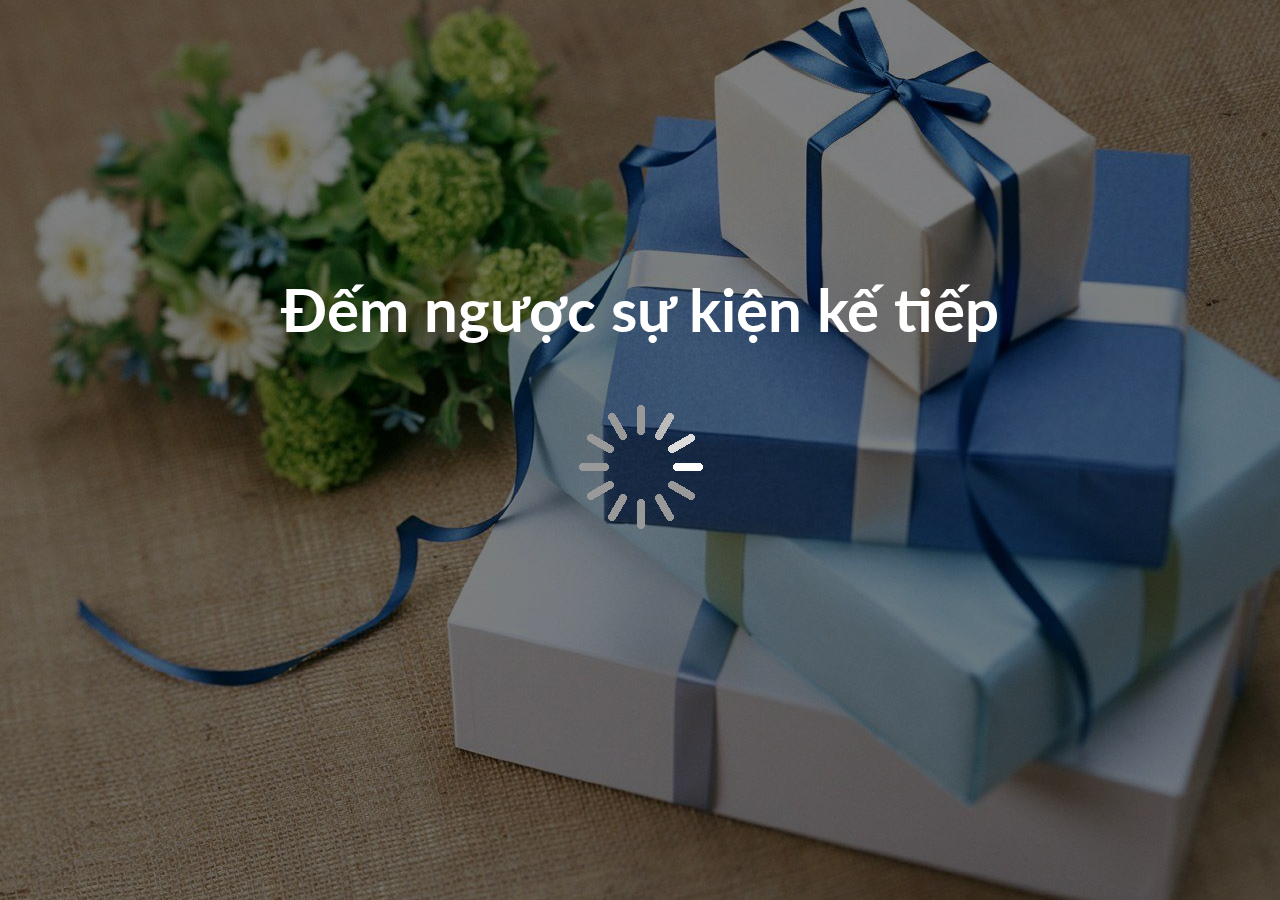
<file: index.html>
<!DOCTYPE html>
<html lang="en">
<head>
    <meta charset="UTF-8">
    <meta name="viewport" content="width=device-width, initial-scale=1.0">
    <meta http-equiv="X-UA-Compatible" content="IE=edge">
    <link rel="stylesheet" href="style.css">
    <title>Thứ đặc biệt tiếp theo</title>
</head>
<body>
    <div id="year" class="year"></div>

    <h1>Đếm ngược sự kiện kế tiếp</h1>

    <div id="countdown" class="countdown">
        <div class="time">
            <h2 id="days">00</h2>
            <small>Ngày</small>
        </div>
        <div class="time">
            <h2 id="hours">00</h2>
            <small>Giờ</small>
        </div>
        <div class="time">
            <h2 id="minutes">00</h2>
            <small>Phút</small>
        </div>
        <div class="time">
            <h2 id="seconds">00</h2>
            <small>Giây</small>
        </div>
    </div>

    <img 
        src="spinner.gif" 
        alt="Loading..."
        id="loading"
        class="loading"
    />

    <script src="script.js"></script>
</body>
</html>
</file>
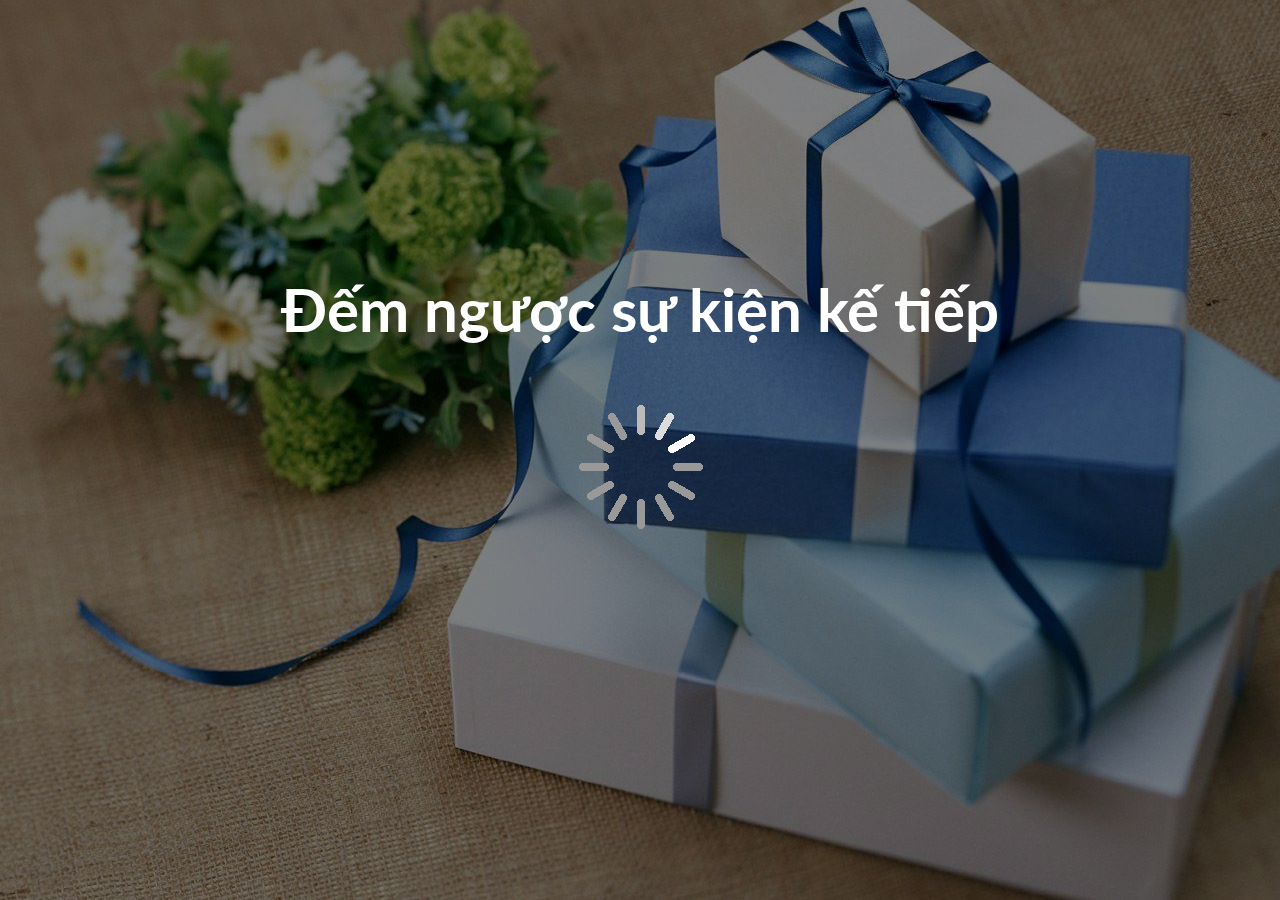
<file: main.html>
<!DOCTYPE html>
<html lang="en">
<head>
    <meta charset="UTF-8">
    <meta name="viewport" content="width=device-width, initial-scale=1.0">
    <meta http-equiv="X-UA-Compatible" content="IE=edge">
    <link rel="stylesheet" href="style.css">
    <title>Thứ đặc biệt tiếp theo</title>
</head>
<body>
    <div id="year" class="year"></div>

    <h1>Đếm ngược sự kiện kế tiếp</h1>

    <div id="countdown" class="countdown">
        <div class="time">
            <h2 id="days">00</h2>
            <small>Ngày</small>
        </div>
        <div class="time">
            <h2 id="hours">00</h2>
            <small>Giờ</small>
        </div>
        <div class="time">
            <h2 id="minutes">00</h2>
            <small>Phút</small>
        </div>
        <div class="time">
            <h2 id="seconds">00</h2>
            <small>Giây</small>
        </div>
    </div>

    <img 
        src="spinner.gif" 
        alt="Loading..."
        id="loading"
        class="loading"
    />

    <script src="script.js"></script>
</body>
</html>
</file>
<file: style.css>
@import url("https://fonts.googleapis.com/css?family=Lato&display=swap");

* {
  box-sizing: border-box;
}

body {
  background: url("background.jpg");
  background-repeat: no-repeat;
  background-size: cover;
  background-position: center center;
  height: 100vh;
  color: #fff;
  font-family: "Lato", sans-serif;
  display: flex;
  flex-direction: column;
  align-items: center;
  justify-content: center;
  text-align: center;
  margin: 0;
  overflow: hidden;
}

/* Add a dark overlay */
body::after {
  content: "";
  position: absolute;
  top: 0;
  left: 0;
  width: 100%;
  height: 100%;
  background-color: rgba(0, 0, 0, 0.5);
}

body * {
  z-index: 1;
}

h1 {
  font-size: 60px;
  margin: -80px 0 40px;
}

.year {
  font-size: 200px;
  z-index: -1;
  opacity: 0.2;
  position: absolute;
  bottom: 20px;
  left: 50%;
  transform: translateX(-50%);
}

.countdown {
  /* display: flex; */
  display: none;
  transform: scale(2);
}

.time {
  display: flex;
  flex-direction: column;
  align-items: center;
  justify-content: center;
  margin: 15px;
}

.time h2 {
  margin: 0 0 5px;
}

@media (max-width: 500px) {
  h1 {
    font-size: 45px;
  }

  .time {
    margin: 5px;
  }

  .time h2 {
    font-size: 12px;
    margin: 0;
  }

  .time small {
    font-size: 10px;
  }
}
</file>
